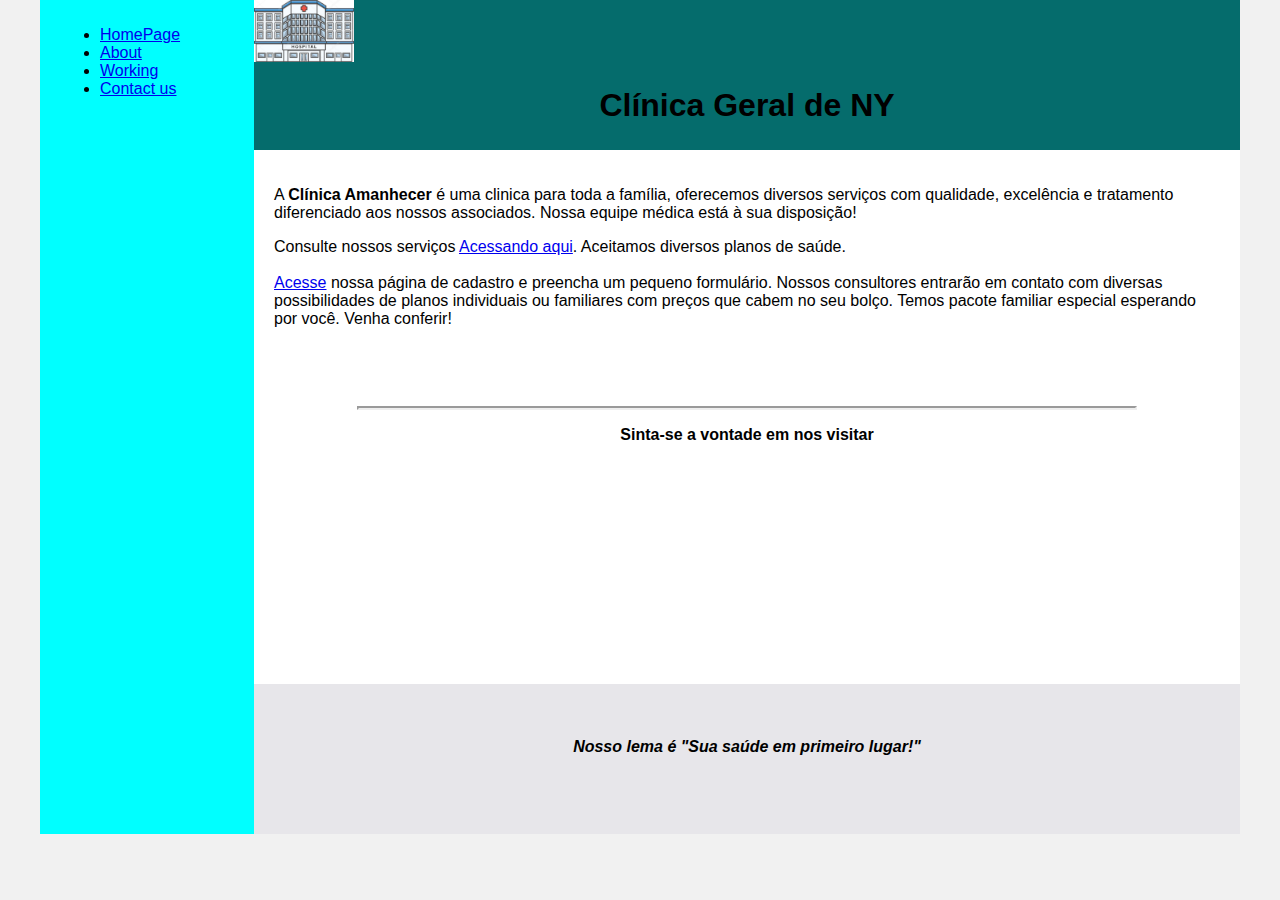
<file: 03-laboratorio/index.html>
<!DOCTYPE html>
<html lang="pt-BR">

<head>
    <meta charset="UTF-8">
    <meta http-equiv="refresh" content="300">
    <meta http-equiv="X-UA-Compatible" content="IE=edge">
    <meta name="viewport" content="width=device-width, initial-scale=1.0, shrink-to-fit=no">
    <title>Clínica Amanhecer - Home</title>
    <link rel="stylesheet" href="./css/base.css">
</head>

<body>
    <div class="wrapper">
        <div class="menu">
            <!-- Aqui vai o seu menu -->
            <ul id="indice">
                <li><a href="#primeiro">HomePage</a></li>
                <li><a href="./about.html">About</a></li>
                <li><a href="./working.html">Working</a></li>
                <li><a href="./contact.html">Contact us</a></li>
            </ul><br>
        </div>

        <div class="main">
            <div class="header">
                <!-- Aqui vai o seu header -->
                <img id="logo1" src="./logo/logo.png" title="Logotipo" alt="Logotipo" width="100">
                <h1>Clínica Geral de NY</h1>
            </div>

            <div id="primeiro" class="content">
                <!-- Aqui vai o seu conteúdo -->
                <p>A <strong>Clínica Amanhecer</strong> é uma clinica para toda a família, oferecemos
                    diversos serviços com qualidade, excelência e tratamento diferenciado aos nossos
                    associados. Nossa equipe médica está à sua disposição!
                </p>

                <p>
                    Consulte nossos serviços <a href="./working.html">Acessando aqui</a>.
                    Aceitamos diversos planos de saúde.
                    <br><br><a href="./working.html">Acesse</a> nossa página de cadastro
                    e preencha um pequeno formulário. Nossos consultores entrarão em contato com
                    diversas possibilidades de planos individuais ou familiares com preços que cabem no seu bolço.
                    Temos pacote familiar especial esperando por você. Venha conferir!
                </p>

                <br><br><br>
                <hr>

                <blockquote><b>Sinta-se a vontade em nos visitar</b></blockquote>
                <section>
                    <iframe
                        src="https://www.google.com/maps/embed?pb=!1m18!1m12!1m3!1d99047.672235029!2d-43.53409986264066!3d-22.695468157402335!2m3!1f0!2f0!3f0!3m2!1i1024!2i768!4f13.1!3m3!1m2!1s0x995d694889f955%3A0x23ff502568217834!2sNova%20Igua%C3%A7u%2C%20RJ!5e0!3m2!1spt-BR!2sbr!4v1698449380313!5m2!1spt-BR!2sbr"
                        width="300" height="200" style="border:0;" allowfullscreen="" loading="lazy"
                        referrerpolicy="no-referrer-when-downgrade"></iframe>
                </section>
            </div>

            <div class="footer">
                <!-- Aqui vai o seu rodapé -->
                <br><br><br>
                <section>
                    <i><b>Nosso lema é "Sua saúde em primeiro lugar!"</b></i>
                </section>
            </div>
        </div>
    </div>
</body>

</html>
</file>
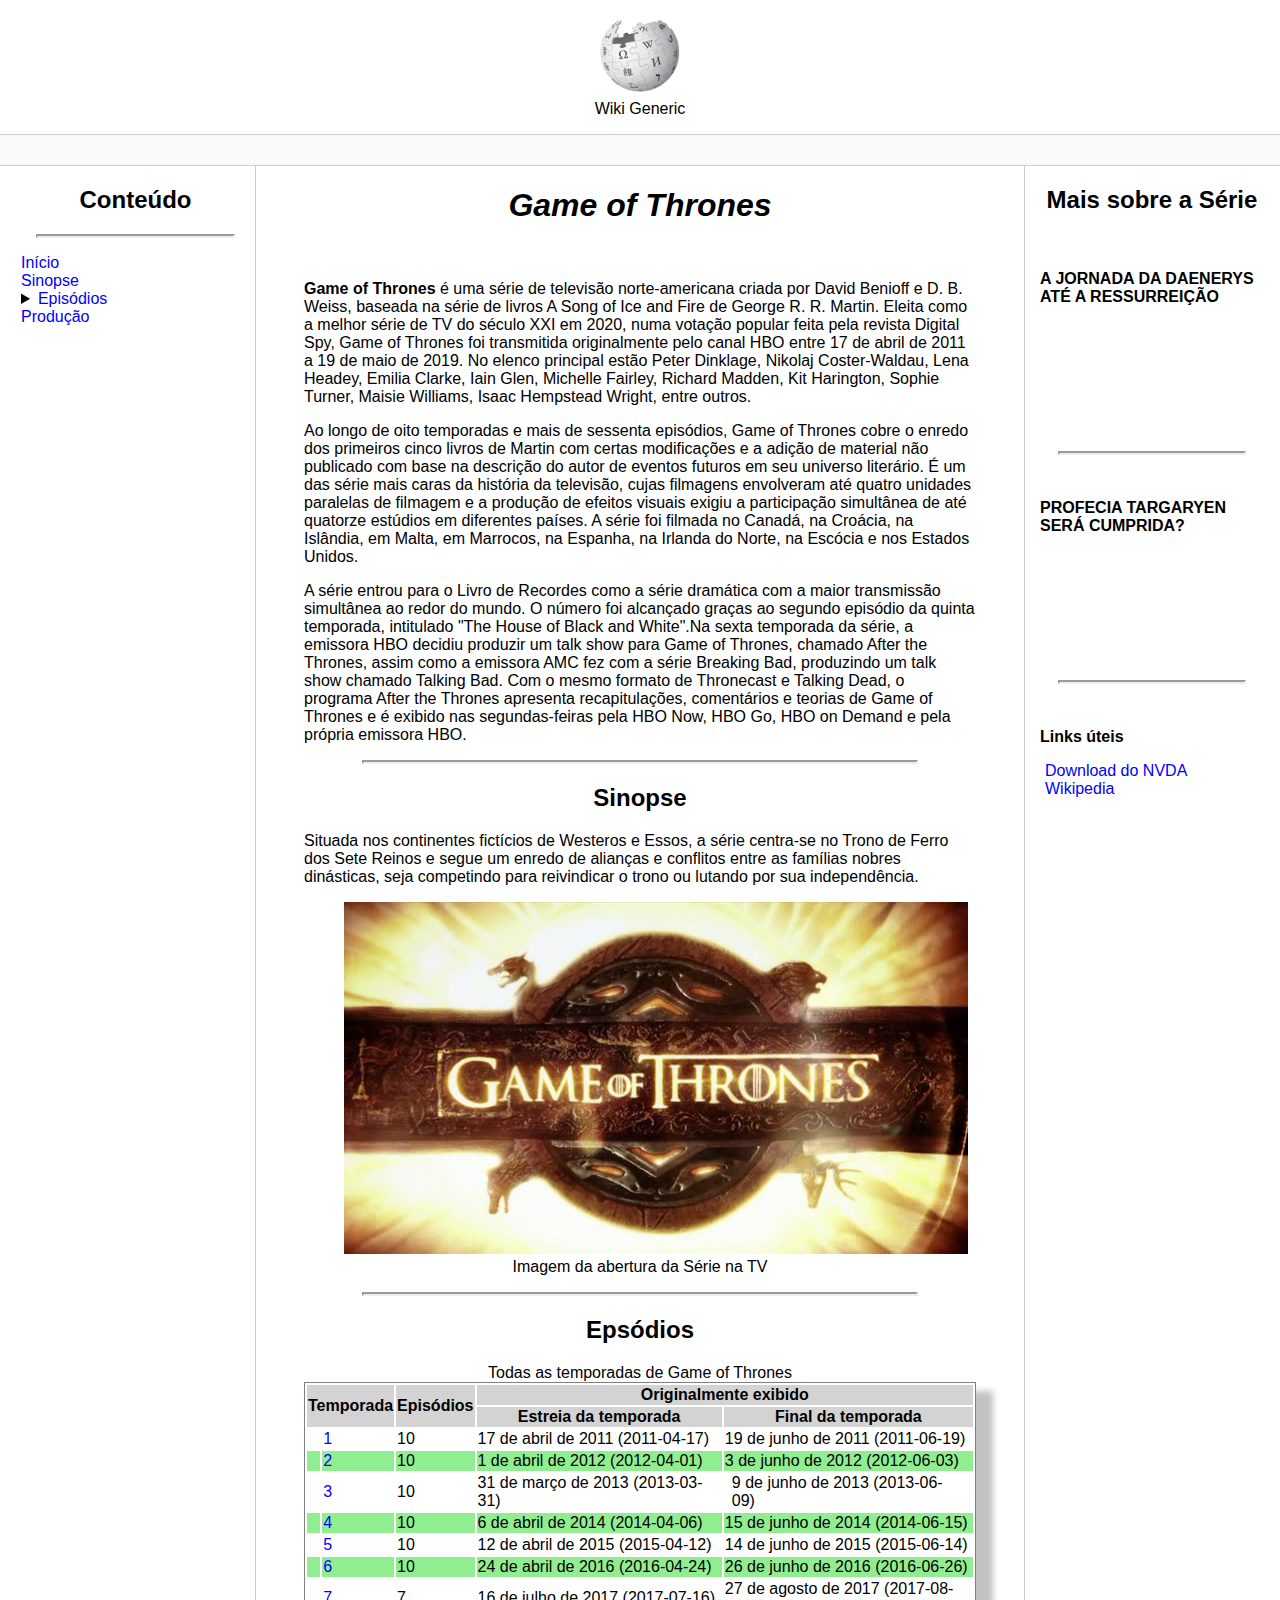
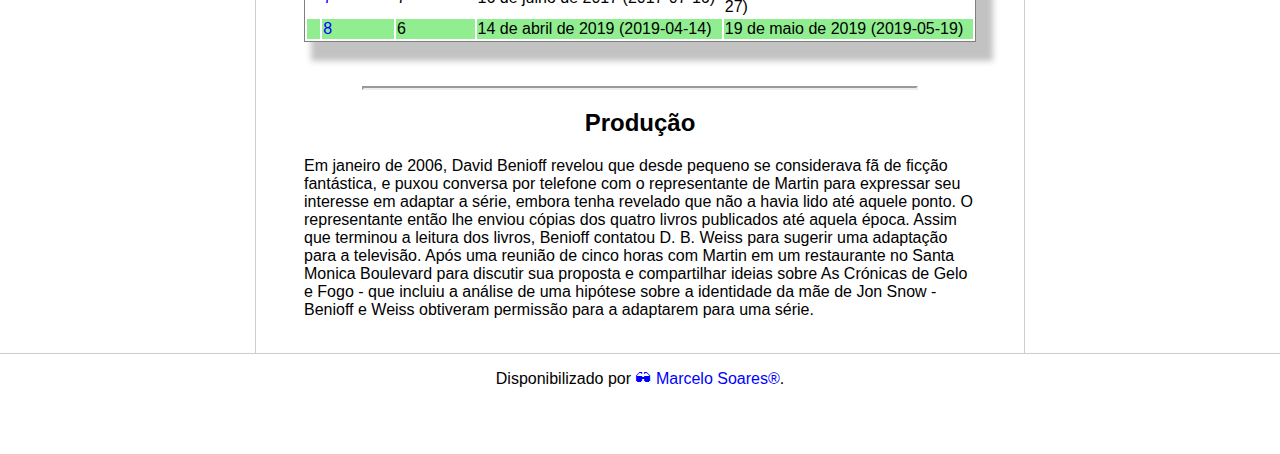
<file: 04-laboratorio/index.html>
<!DOCTYPE html>
<html lang="pt-br">

<head>
    <meta charset="UTF-8">
    <meta http-equiv="refresh" content="300">
    <meta http-equiv="X-UA-Compatible" content="IE=edge">
    <meta name="viewport" content="width=device-width, initial-scale=1.0, shrink-to-fit=no">
    <title>Página Principal</title>
    <link rel="stylesheet" type="text/css" href="assets/css/style.css">
</head>

<body>
    <header class="logo">
        <figure>
            <img src="assets/images/logo.png" width="80" alt="Logotipo do site">
            <figcaption>Wiki Generic</figcaption>
        </figure>
    </header>

    <div class="bar"></div>

    <div class="content">
        <nav class="sidebar">
            <h2>Conteúdo</h2>
            <hr>
            <ul>
                <li><a href="#inicio">Início</a></li>
                <li><a href="#sinopse">Sinopse</a></li>
                <li>
                    <details>
                        <summary><a href="#episodios">Episódios</a></summary>
                        <ul>
                            <li><a href="#one">1ª temporada</a></li>
                            <li><a href="#two">2ª temporada</a></li>
                            <li><a href="#three">3ª temporada</a></li>
                            <li><a href="#four">4ª temporada</a></li>
                            <li><a href="#five">5ª temporada</a></li>
                            <li><a href="#six">6ª temporada</a></li>
                            <li><a href="#seven">7ª temporada</a></li>
                            <li><a href="#eigth">8ª temporada</a></li>
                        </ul>
                    </details>
                </li>
                <li><a href="#producao">Produção</a></li>
            </ul>
        </nav>

        <main class="main">
            <h1><em>Game of Thrones</em></h1>

            <audio autoplay title="Musica de Abertura da Série na TV">
                <source src="./assets/audio/Game_of_Thrones.mp3" type="audio/mp3">
                Seu navegador não tem suporte para este audio
            </audio><br>

            <p id="inicio">
                <strong>Game of Thrones</strong> é uma série de televisão norte-americana criada por David Benioff e D.
                B. Weiss, baseada na série de livros A Song of Ice and Fire de George R. R. Martin. Eleita como a melhor
                série de TV do século XXI em 2020, numa votação popular feita pela revista Digital Spy, Game of Thrones
                foi transmitida originalmente pelo canal HBO entre 17 de abril de 2011 a 19 de maio de 2019. No elenco
                principal estão Peter Dinklage, Nikolaj Coster-Waldau, Lena Headey, Emilia Clarke, Iain Glen, Michelle
                Fairley, Richard Madden, Kit Harington, Sophie Turner, Maisie Williams, Isaac Hempstead Wright, entre
                outros.
            </p>

            <p>
                Ao longo de oito temporadas e mais de sessenta episódios, Game of Thrones cobre o enredo dos primeiros
                cinco livros de Martin com certas modificações e a adição de material não publicado com base na
                descrição do autor de eventos futuros em seu universo literário. É um das série mais caras da
                história da televisão, cujas filmagens envolveram até quatro unidades paralelas de filmagem e a
                produção de efeitos visuais exigiu a participação simultânea de até quatorze estúdios em diferentes
                países. A série foi filmada no Canadá, na Croácia, na Islândia, em Malta, em Marrocos, na Espanha, na
                Irlanda do Norte, na Escócia e nos Estados Unidos.
            </p>

            <p>
                A série entrou para o Livro de Recordes como a série dramática com a maior transmissão simultânea ao
                redor do mundo. O número foi alcançado graças ao segundo episódio da quinta temporada, intitulado "The
                House of Black and White".Na sexta temporada da série, a emissora HBO decidiu produzir um talk show
                para Game of Thrones, chamado After the Thrones, assim como a emissora AMC fez com a série Breaking Bad,
                produzindo um talk show chamado Talking Bad. Com o mesmo formato de Thronecast e Talking Dead, o
                programa After the Thrones apresenta recapitulações, comentários e teorias de Game of Thrones e é
                exibido nas segundas-feiras pela HBO Now, HBO Go, HBO on Demand e pela própria emissora HBO.
            </p>
            <hr>

            <h2 id="sinopse">Sinopse</h2>
            <p>
                Situada nos continentes fictícios de Westeros e Essos, a série centra-se no Trono de Ferro dos Sete
                Reinos e segue um enredo de alianças e conflitos entre as famílias nobres dinásticas, seja competindo
                para reivindicar o trono ou lutando por sua independência.
            </p>
            <figure>
                <img src="./assets/images/game-of-thrones.png" alt="Imagem da abertura da Série na TV">
                <figcaption>Imagem da abertura da Série na TV</figcaption>
            </figure>

            <hr>

            <h2 id="episodios">Epsódios</h2>
            <table>
                <thead>
                    <tr>
                        <th scope="col" rowspan="2" colspan="2">Temporada</th>
                        <th scope="col" rowspan="2" colspan="2">Episódios</th>
                        <th scope="col" rowspan="1" colspan="2">Originalmente exibido</th>
                    </tr>
                    <tr>
                        <th scope="col">Estreia da temporada </th>
                        <th scope="col">Final da temporada </th>
                    </tr>
                </thead>
                <tbody>
                    <tr id="one">
                        <td scope="row"></td>
                        <td colspan="1"><a href="/wiki/Lista_de_epis%C3%B3dios_de_Game_of_Thrones#1ª_temporada_(2011)"
                                title="Lista de episódios de Game of Thrones">1</a></td>
                        <td colspan="2">10</td>
                        <td colspan="1">17 de abril de 2011<span>&nbsp;(<span>2011-04-17</span>)</span></td>
                        <td>19 de junho de 2011<span>&nbsp;(<span>2011-06-19</span>)</span></td>
                    </tr>
                    <tr id="two">
                        <td scope="row"></td>
                        <td colspan="1"><a href="/wiki/Lista_de_epis%C3%B3dios_de_Game_of_Thrones#2ª_temporada_(2012)"
                                title="Lista de episódios de Game of Thrones">2</a></td>
                        <td colspan="2">10</td>
                        <td colspan="1">1 de abril de 2012<span>&nbsp;(<span>2012-04-01</span>)</span></td>
                        <td>3 de junho de 2012<span>&nbsp;(<span>2012-06-03</span>)</span></td>
                    </tr>
                    <tr id="three">
                        <td scope="row"></td>
                        <td colspan="1"><a href="/wiki/Lista_de_epis%C3%B3dios_de_Game_of_Thrones#3ª_temporada_(2013)"
                                title="Lista de episódios de Game of Thrones">3</a></td>
                        <td colspan="2">10</td>
                        <td colspan="1">31 de março de 2013<span>&nbsp;(<span>2013-03-31</span>)</span></td>
                        <td style="padding:0 8px">9 de junho de 2013<span>&nbsp;(<span>2013-06-09</span>)</span></td>
                    </tr>
                    <tr id="four">
                        <td scope="row"></td>
                        <td colspan="1"><a href="/wiki/Lista_de_epis%C3%B3dios_de_Game_of_Thrones#4ª_temporada_(2014)"
                                title="Lista de episódios de Game of Thrones">4</a></td>
                        <td colspan="2">10</td>
                        <td colspan="1">6 de abril de 2014<span>&nbsp;(<span>2014-04-06</span>)</span></td>
                        <td>15 de junho de 2014<span>&nbsp;(<span>2014-06-15</span>)</span></td>
                    </tr>
                    <tr id="five">
                        <td scope="row"></td>
                        <td colspan="1"><a href="/wiki/Lista_de_epis%C3%B3dios_de_Game_of_Thrones#5ª_temporada_(2015)"
                                title="Lista de episódios de Game of Thrones">5</a></td>
                        <td colspan="2">10</td>
                        <td colspan="1">12 de abril de 2015<span>&nbsp;(<span>2015-04-12</span>)</span></td>
                        <td>14 de junho de 2015<span>&nbsp;(<span>2015-06-14</span>)</span></td>
                    </tr>
                    <tr id="six">
                        <td scope="row"></td>
                        <td colspan="1"><a href="/wiki/Lista_de_epis%C3%B3dios_de_Game_of_Thrones#6ª_temporada_(2016)"
                                title="Lista de episódios de Game of Thrones">6</a></td>
                        <td colspan="2">10</td>
                        <td colspan="1">24 de abril de 2016<span>&nbsp;(<span>2016-04-24</span>)</span></td>
                        <td>26 de junho de 2016<span>&nbsp;(<span>2016-06-26</span>)</span></td>
                    </tr>
                    <tr id="seven">
                        <td scope="row"></td>
                        <td colspan="1"><a href="/wiki/Lista_de_epis%C3%B3dios_de_Game_of_Thrones#7ª_temporada_(2017)"
                                title="Lista de episódios de Game of Thrones">7</a></td>
                        <td colspan="2">7</td>
                        <td colspan="1">16 de julho de 2017<span>&nbsp;(<span>2017-07-16</span>)</span></td>
                        <td>27 de agosto de 2017<span>&nbsp;(<span>2017-08-27</span>)</span></td>
                    </tr>
                    <tr id="eigth">
                        <td scope="row"></td>
                        <td colspan="1"><a href="/wiki/Lista_de_epis%C3%B3dios_de_Game_of_Thrones#8ª_temporada_(2019)"
                                title="Lista de episódios de Game of Thrones">8</a></td>
                        <td colspan="2">6</td>
                        <td colspan="1">14 de abril de 2019<span>&nbsp;(<span>2019-04-14</span>)</span></td>
                        <td>19 de maio de 2019<span>&nbsp;(<span>2019-05-19</span>)</span></td>
                    </tr>
                </tbody>
                <caption>Todas as temporadas de Game of Thrones</caption>
            </table>
            <br><br>
            <hr>

            <h2 id="producao">Produção</h2>
            <p>
                Em janeiro de 2006, David Benioff revelou que desde pequeno se considerava fã de ficção fantástica, e
                puxou conversa por telefone com o representante de Martin para expressar seu interesse em adaptar a
                série, embora tenha revelado que não a havia lido até aquele ponto. O representante então lhe enviou
                cópias dos quatro livros publicados até aquela época. Assim que terminou a leitura dos livros,
                Benioff contatou D. B. Weiss para sugerir uma adaptação para a televisão. Após uma reunião de cinco
                horas com Martin em um restaurante no Santa Monica Boulevard para discutir sua proposta e compartilhar
                ideias sobre As Crónicas de Gelo e Fogo - que incluiu a análise de uma hipótese sobre a identidade da
                mãe de Jon Snow - Benioff e Weiss obtiveram permissão para a adaptarem para uma série.
            </p>
            <br>
        </main>

        <article class="anchors">
            <h2>Mais sobre a Série</h2>
            <br><br>
            <strong>A JORNADA DA DAENERYS ATÉ A RESSURREIÇÃO</strong>
            <iframe width="240" height="115" src="https://www.youtube.com/embed/0Zv-jDpQDrU?si=HUqm6LOcphuVDfe5"
                title="YouTube video player" frameborder="0"
                allow="accelerometer; autoplay; clipboard-write; encrypted-media; gyroscope; picture-in-picture; web-share"
                allowfullscreen>
            </iframe>
            <br><br>
            <hr>
            <br><br>

            <strong>PROFECIA TARGARYEN SERÁ CUMPRIDA?</strong>
            <iframe width="240" height="115" src="https://www.youtube.com/embed/rtQ0C09MhL4?si=EyB2yUvgWwVbvK1W"
                title="YouTube video player" frameborder="0"
                allow="accelerometer; autoplay; clipboard-write; encrypted-media; gyroscope; picture-in-picture; web-share"
                allowfullscreen>
            </iframe>
            <br><br>
            <hr>
            <br><br>
            <strong>Links úteis</strong>
            <ul>
                <li><a href="https://www.nvaccess.org/download/">Download do NVDA</a></li>
                <li><a href="https://pt.wikipedia.org/">Wikipedia</a></li>
            </ul>

        </article>
    </div>

    <footer class="footer">
        <p>Disponibilizado por <a href="https://github.com/Mdsoare">🕶 Marcelo Soares®</a>.</p>
    </footer>
</body>

</html>
</file>
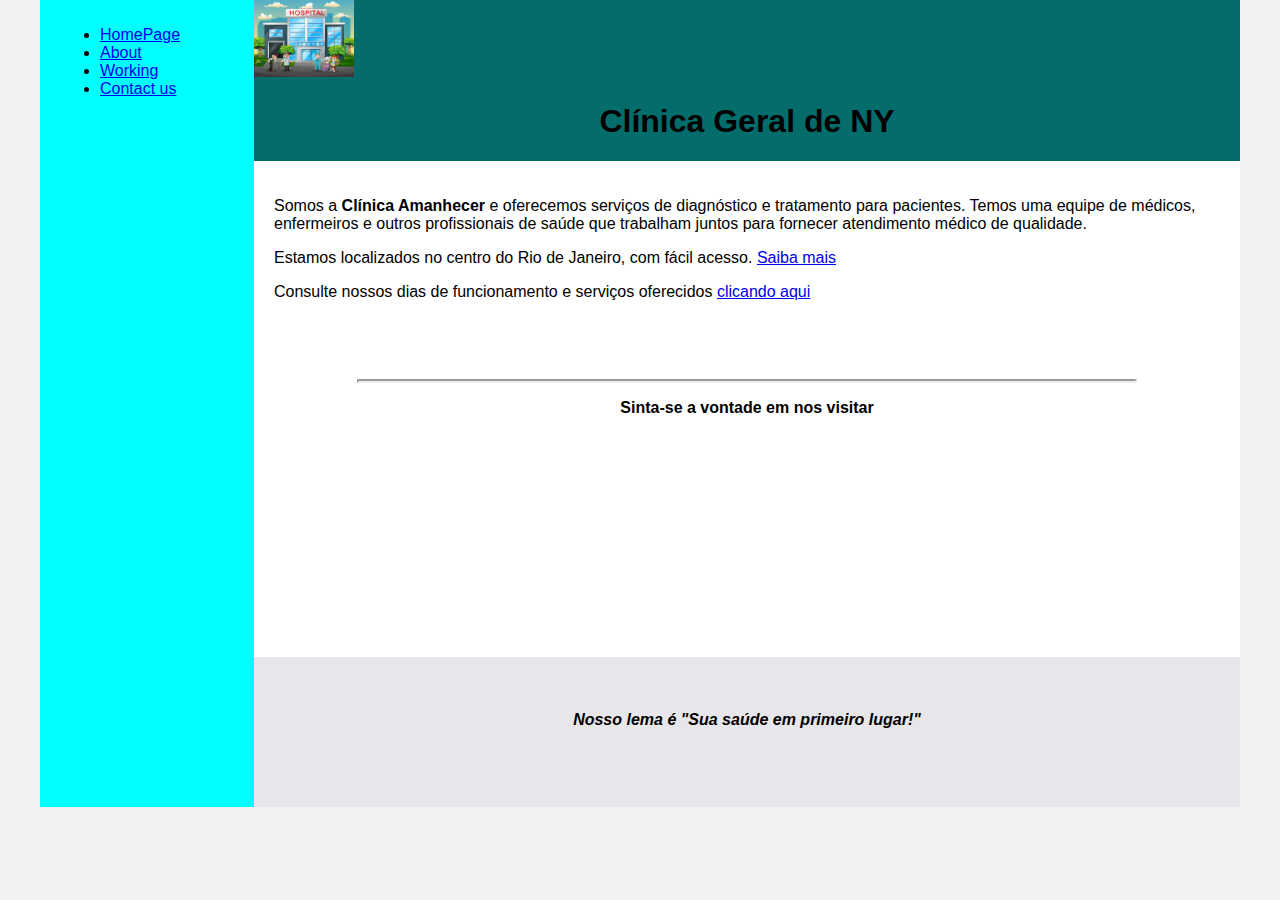
<file: 03-laboratorio/about.html>
<!DOCTYPE html>
<html lang="pt-BR">

<head>
    <meta charset="UTF-8">
    <meta http-equiv="refresh" content="300">
    <meta http-equiv="X-UA-Compatible" content="IE=edge">
    <meta name="viewport" content="width=device-width, initial-scale=1.0, shrink-to-fit=no">
    <title>Clínica Amanhecer - About</title>
    <link rel="stylesheet" href="./css/base.css">
</head>

<body>
    <div class="wrapper">
        <div class="menu">
            <!-- Aqui vai o seu menu -->
            <ul id="indice">
                <li><a href="./index.html">HomePage</a></li>
                <li><a href="./about.html">About</a></li>
                <li><a href="./working.html">Working</a></li>
                <li><a href="./contact.html">Contact us</a></li>
            </ul><br>
        </div>

        <div class="main">
            <div class="header">
                <!-- Aqui vai o seu header -->
                <img id="logo1" src="./logo/logo2.jpg" title="Logotipo" alt="Logotipo" width="100">
                <h1>Clínica Geral de NY</h1>
            </div>

            <div class="content">
                <!-- Aqui vai o seu conteúdo -->
                <p>Somos a <strong>Clínica Amanhecer</strong> e oferecemos serviços de diagnóstico e tratamento para
                    pacientes. Temos uma equipe de médicos, enfermeiros e outros profissionais de saúde
                    que trabalham juntos para fornecer atendimento médico de qualidade.
                </p>
                <p>
                    Estamos localizados no centro do Rio de Janeiro, com fácil acesso. <a href="#mapa">Saiba mais</a>
                </p>
                <p>
                    Consulte nossos dias de funcionamento e serviços oferecidos <a href="./working.html">clicando
                        aqui</a>
                </p>

                <br><br><br>
                <hr>
                <blockquote id="mapa"><b>Sinta-se a vontade em nos visitar</b></blockquote>
                <section>
                    <iframe
                        src="https://www.google.com/maps/embed?pb=!1m18!1m12!1m3!1d99047.672235029!2d-43.53409986264066!3d-22.695468157402335!2m3!1f0!2f0!3f0!3m2!1i1024!2i768!4f13.1!3m3!1m2!1s0x995d694889f955%3A0x23ff502568217834!2sNova%20Igua%C3%A7u%2C%20RJ!5e0!3m2!1spt-BR!2sbr!4v1698449380313!5m2!1spt-BR!2sbr"
                        width="300" height="200" style="border:0;" allowfullscreen="" loading="lazy"
                        referrerpolicy="no-referrer-when-downgrade"></iframe>
                </section>
            </div>

            <div class="footer">
                <!-- Aqui vai o seu rodapé -->
                <br><br><br>
                <section>
                    <i><b>Nosso lema é "Sua saúde em primeiro lugar!"</b></i>
                </section>
            </div>
        </div>
    </div>
</body>

</html>
</file>
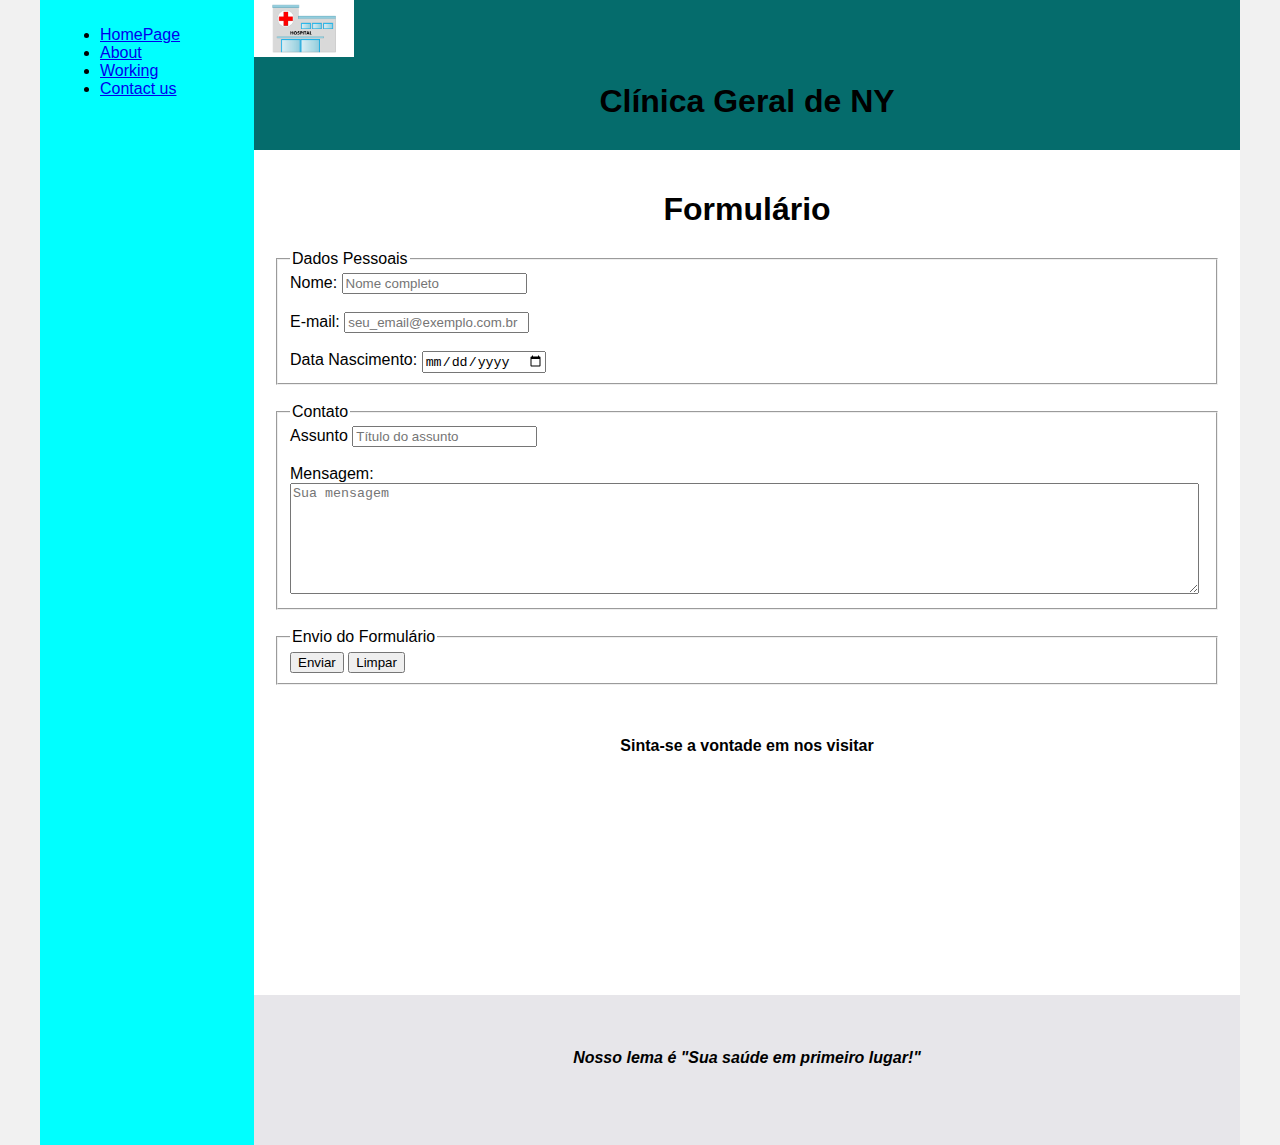
<file: 03-laboratorio/contact.html>
<!DOCTYPE html>
<html lang="pt-BR">

<head>
    <meta charset="UTF-8">
    <meta http-equiv="refresh" content="300">
    <meta http-equiv="X-UA-Compatible" content="IE=edge">
    <meta name="viewport" content="width=device-width, initial-scale=1.0, shrink-to-fit=no">
    <title>Clínica Amanhecer - Contact Us</title>
    <link rel="stylesheet" href="./css/base.css">
</head>

<body>
    <div class="wrapper">
        <div class="menu">
            <!-- Aqui vai o seu menu -->
            <ul id="indice">
                <li><a href="./index.html">HomePage</a></li>
                <li><a href="./about.html">About</a></li>
                <li><a href="./working.html">Working</a></li>
                <li><a href="./contact.html">Contact us</a></li>
            </ul><br>
        </div>

        <div class="main">
            <div class="header">
                <!-- Aqui vai o seu header -->
                <img id="logo1" src="./logo/logo4.png" title="Logotipo" alt="Logotipo" width="100">
                <h1>Clínica Geral de NY</h1>
            </div>

            <div class="content">
                <h1>Formulário</h1>
                <form name="signup" target="_self" action="#" method="get" autocomplete="off" onreset="limpar(event)"
                    onsubmit="enviar(event)">
                    <fieldset>
                        <legend>Dados Pessoais</legend>
                        <label>Nome:</label>
                        <input type="text" name="nome" placeholder="Nome completo" required
                            title="digite aqui seu nome completo"><br>
                        <br>
                        <label>E-mail:</label>
                        <input type="email" name="email" placeholder="seu_email@exemplo.com.br"
                            title="digite aqui seu e-mail" required><br>
                        <br>
                        <label>Data Nascimento:</label>
                        <input type="date"><br>
                    </fieldset>
                    <br>

                    <fieldset>
                        <legend>Contato</legend>
                        <label>Assunto</label>
                        <input type="text" name="assunto" placeholder="Título do assunto" title="digite o assunto">
                        <br>
                        <br>
                        <label>Mensagem:</label>
                        <textarea name="mensagem" placeholder="Sua mensagem" cols="111" rows="7"
                            title="digite aqui sua mensagem"></textarea>
                        <br>
                    </fieldset>
                    <br>

                    <fieldset>
                        <legend>Envio do Formulário</legend>
                        <script src="./js/script.js"></script>
                        <input type="submit" name="envio" value="Enviar">
                        <input type="reset" name="redefinir" value="Limpar">
                    </fieldset>
                </form>
                <br>
                <br>

                <blockquote id="mapa"><b>Sinta-se a vontade em nos visitar</b></blockquote>
                <section>
                    <iframe
                        src="https://www.google.com/maps/embed?pb=!1m18!1m12!1m3!1d99047.672235029!2d-43.53409986264066!3d-22.695468157402335!2m3!1f0!2f0!3f0!3m2!1i1024!2i768!4f13.1!3m3!1m2!1s0x995d694889f955%3A0x23ff502568217834!2sNova%20Igua%C3%A7u%2C%20RJ!5e0!3m2!1spt-BR!2sbr!4v1698449380313!5m2!1spt-BR!2sbr"
                        width="300" height="200" style="border:0;" allowfullscreen="" loading="lazy"
                        referrerpolicy="no-referrer-when-downgrade"></iframe>
                </section>
            </div>

            <div class="footer">
                <!-- Aqui vai o seu rodapé -->
                <br><br><br>
                <section>
                    <i><b>Nosso lema é "Sua saúde em primeiro lugar!"</b></i>
                </section>
            </div>
        </div>
    </div>
</body>

</html>
</file>
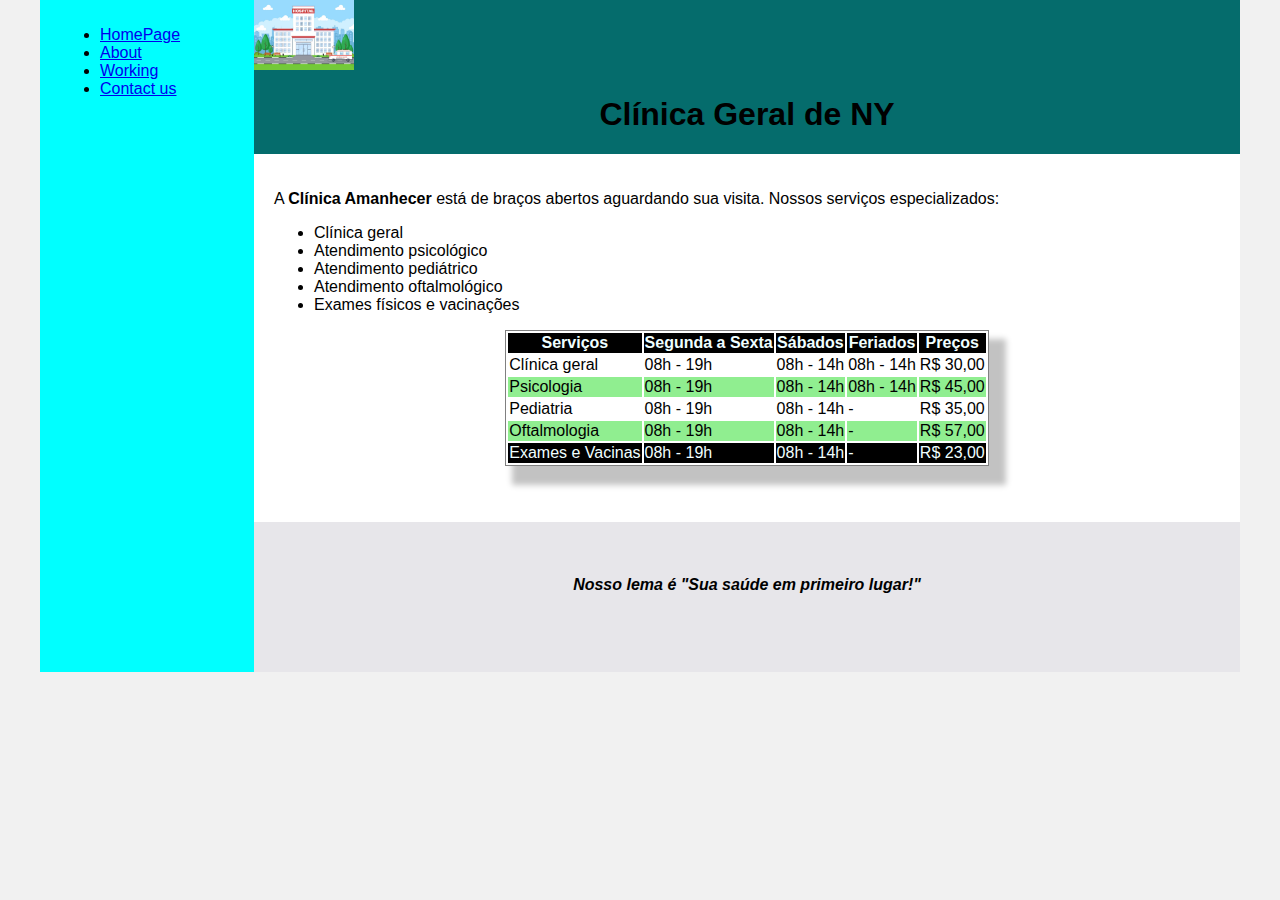
<file: 03-laboratorio/working.html>
<!DOCTYPE html>
<html lang="pt-BR">

<head>
    <meta charset="UTF-8">
    <meta http-equiv="refresh" content="300">
    <meta http-equiv="X-UA-Compatible" content="IE=edge">
    <meta name="viewport" content="width=device-width, initial-scale=1.0, shrink-to-fit=no">
    <title>Clínica Amanhecer - Working</title>
    <link rel="stylesheet" href="./css/base.css">
</head>

<body>
    <div class="wrapper">
        <div class="menu">
            <!-- Aqui vai o seu menu -->
            <ul id="indice">
                <li><a href="./index.html">HomePage</a></li>
                <li><a href="./about.html">About</a></li>
                <li><a href="./working.html">Working</a></li>
                <li><a href="./contact.html">Contact us</a></li>
            </ul><br>
        </div>

        <div class="main">
            <div class="header">
                <!-- Aqui vai o seu header -->
                <img id="logo1" src="./logo/logo3.avif" title="Logotipo" alt="Logotipo" width="100">
                <h1>Clínica Geral de NY</h1>
            </div>

            <div class="content">
                <!-- Aqui vai o seu conteúdo -->
                <p>A <strong>Clínica Amanhecer</strong> está de braços abertos aguardando sua
                    visita. Nossos serviços especializados:</p>
                <ul>
                    <li>Clínica geral</li>
                    <li>Atendimento psicológico</li>
                    <li>Atendimento pediátrico</li>
                    <li>Atendimento oftalmológico</li>
                    <li>Exames físicos e vacinações</li>
                </ul>

                <table>
                    <thead summary="Tabela de serviços oferecidos pela clínica">
                        <tr>
                            <th title="Serviços Oferecidos">Serviços</th>
                            <th title="Funcionamento durente a semana">Segunda a Sexta</th>
                            <th title="Funcionamento durente os Sábados">Sábados</th>
                            <th title="Funcionamento durente os Feriados">Feriados</th>
                            <th title="Preço dos serviços por consulta">Preços</th>
                        </tr>
                    </thead>

                    <tbody>
                        <tr>
                            <td>Clínica geral</td>
                            <td>08h - 19h</td>
                            <td>08h - 14h</td>
                            <td>08h - 14h</td>
                            <td>R$ 30,00</td>
                        </tr>
                        <tr>
                            <td>Psicologia</td>
                            <td>08h - 19h</td>
                            <td>08h - 14h</td>
                            <td>08h - 14h</td>
                            <td>R$ 45,00</td>
                        </tr>
                        <tr>
                            <td>Pediatria</td>
                            <td>08h - 19h</td>
                            <td>08h - 14h</td>
                            <td> - </td>
                            <td>R$ 35,00</td>
                        </tr>
                        <tr>
                            <td>Oftalmologia</td>
                            <td>08h - 19h</td>
                            <td>08h - 14h</td>
                            <td> - </td>
                            <td>R$ 57,00</td>
                        </tr>
                    </tbody>

                    <tfoot>
                        <tr>
                            <td>Exames e Vacinas</td>
                            <td>08h - 19h</td>
                            <td>08h - 14h</td>
                            <td> - </td>
                            <td>R$ 23,00</td>
                        </tr>
                    </tfoot>
                </table>
                <br><br>

            </div>

            <div class="footer">
                <!-- Aqui vai o seu rodapé -->
                <br><br><br>
                <section>
                    <i><b>Nosso lema é "Sua saúde em primeiro lugar!"</b></i>
                </section>
            </div>
        </div>
    </div>
</body>

</html>
</file>
<file: 03-laboratorio/css/base.css>
html, body {
    font-family: Arial, Helvetica, sans-serif;
    margin: 0;
}
body {
    background-color: #f1f1f1;
    display: flex;
    justify-content: center;
}

.wrapper {
    width: 1200px;
    display: flex;
    margin: 0 auto;
    background-color: aquamarine;
}
.main {
    display: flex;
    flex-flow: column;
    width: 85%;
}
.menu {
    width: 15%;
    background-color: aqua;
    padding: 10px 20px 0px;
}
.header {
    background-color: rgb(5, 108, 108);
    min-height: 150px;
}

.content {
    background-color: white;
    min-height: 300px;
    padding: 20px;
}
.footer {
    background-color: rgb(231, 230, 234);
    min-height: 150px;
}

h1{
    text-align: center;
}

table {
    margin: auto;
    border: solid 1px gray;
    -webkit-box-shadow: 12px 14px 6px 5px rgba(0, 0, 0, 0.24);
    box-shadow: 12px 14px 6px 5px rgba(0, 0, 0, 0.24);
}

thead th, tfoot td {
    background-color: black;
    color: azure;
}


tr:nth-child(even) {
    background-color: lightgreen;
}

tr:hover td {
    background-color: yellow;
    cursor: pointer;
}

hr {
    text-align: center;
    background-color: red;
    border-width: 2px;
    width: 82%;
}

blockquote, section {
    text-align: center;
}
</file>
<file: 04-laboratorio/assets/css/style.css>
body, html {
    margin: 0;
    padding: 0;
    font-family: 'Segoe UI', Tahoma, Geneva, Verdana, sans-serif;
}
h1, h2 {
    text-align: center;
    text-justify: auto;
}

ul { list-style: none; padding-left: 5px; }
a { color:blue; text-decoration: none;}
.bar {
    background-color: #f9f9fb;
    padding:15px;
    border-top: solid 1px #cdcdcd;
    border-bottom: solid 1px #cdcdcd;
}
.content {
    max-width: 1440px;
    margin: auto;
    grid-gap: 3rem;
    display: grid;
    gap: 3rem;
    grid-template-areas: "sidebar main anchors";
    grid-template-columns: minmax(0,15rem) minmax(0,2.5fr) minmax(0,15rem);
    padding-left: 1rem;
    padding-right: 1rem;
}

table {
    margin: auto;
    border: solid 1px gray;
    -webkit-box-shadow: 12px 14px 6px 5px rgba(0, 0, 0, 0.24);
    box-shadow: 12px 14px 6px 5px rgba(0, 0, 0, 0.24);
}

thead th, tfoot td {
    background-color: lightgray;
    color: black;
}

tr:nth-child(even) {
    background-color: lightgreen;
}

tr:hover td {
    background-color: yellow;
    cursor: pointer;
}

hr {
    text-align: center;
    border-width: 2px;
    width: 82%;
}

.footer {
    min-height: 100px;
    border-top: solid 1px #cdcdcd;
    text-align: center;
}

.anchors {
    border-left: solid 1px #cdcdcd;
    padding-left: 15px;
}
.sidebar {
    border-right: solid 1px #cdcdcd;
}
figure {
    text-align: center;
}
</file>
